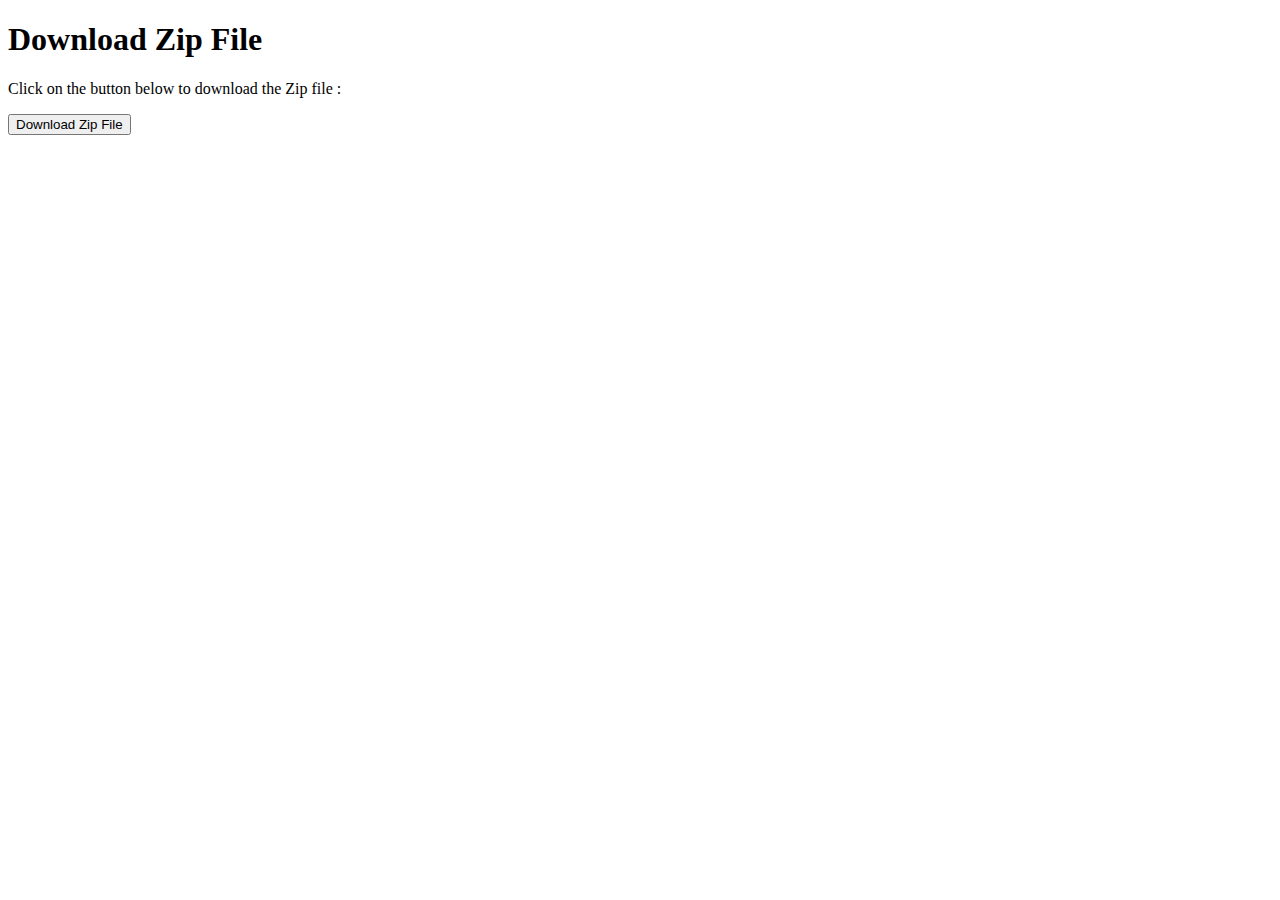
<file: Index.html>
<!DOCTYPE html>
<html lang="en">
<head>
    <meta charset="UTF-8">
    <meta name="viewport" content="width=device-width, initial-scale=1.0">
    <title>Download Zip File</title>
</head>
<body>
    <h1>Download Zip File</h1>
    <p>Click on the button below to download the Zip file : </p>
    <a href="HodoPedia.zip" download>
        <button>Download Zip File</button>
    </a>
</body>
</html>
</file>
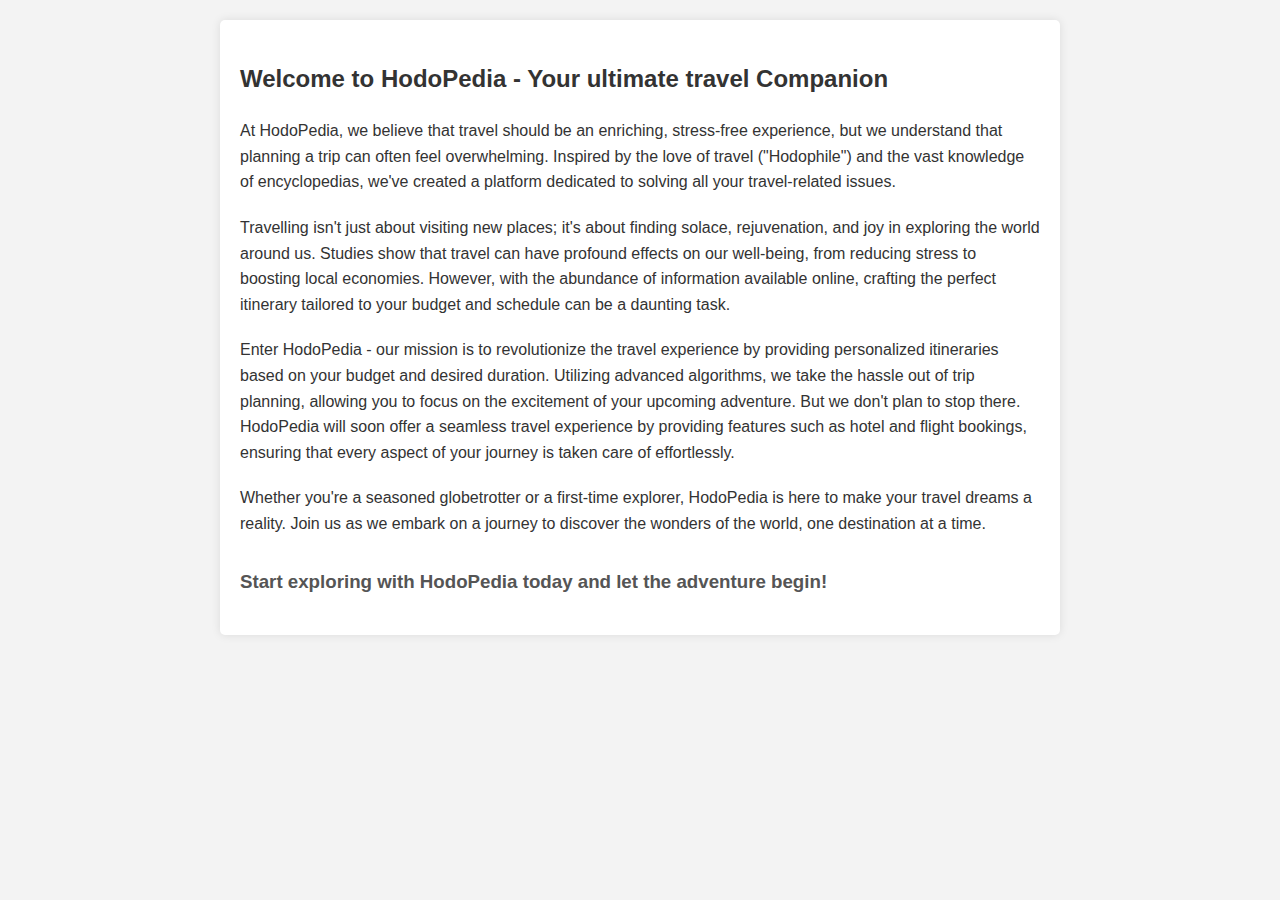
<file: About.html>
<!DOCTYPE html>
<html lang="en">
<head>
    <meta charset="UTF-8">
    <meta name="viewport" content="width=device-width, initial-scale=1.0">
    <title>HodoPedia - About</title>
    <style>
        body {
            font-family: Arial, sans-serif;
            background-color: #f3f3f3;
            color: #333;
            margin: 0;
            padding: 0;
            line-height: 1.6;
        }
        .container {
            max-width: 800px;
            margin: 20px auto;
            padding: 20px;
            background-color: #fff;
            box-shadow: 0 0 10px rgba(0, 0, 0, 0.1);
            border-radius: 5px;
        }
        h2 {
            color: #333;
        }
        h3 {
            color: #555;
            margin-top: 30px;
        }
        p {
            margin-bottom: 20px;
        }
    </style>
</head>
<body>
    <div class="container">
        <h2>Welcome to HodoPedia - Your ultimate travel Companion</h2>
        <p>At HodoPedia, we believe that travel should be an enriching, stress-free experience, but we understand that planning a trip can often feel overwhelming. 
            Inspired by the love of travel ("Hodophile") and the vast knowledge of encyclopedias, we've created a platform dedicated to solving all your travel-related issues.</p>
        <p>Travelling isn't just about visiting new places; it's about finding solace, rejuvenation, and joy in exploring the world around us. 
            Studies show that travel can have profound effects on our well-being, from reducing stress to boosting local economies. 
            However, with the abundance of information available online, crafting the perfect itinerary tailored to your budget and schedule can be a daunting task.</p>
        <p>Enter HodoPedia - our mission is to revolutionize the travel experience by providing personalized itineraries based on your budget and desired duration. 
            Utilizing advanced algorithms, we take the hassle out of trip planning, allowing you to focus on the excitement of your upcoming adventure.
            But we don't plan to stop there. HodoPedia will soon offer a seamless travel experience by providing features such as hotel and flight bookings, ensuring that every aspect of your journey is taken care of effortlessly.</p>
        <p>Whether you're a seasoned globetrotter or a first-time explorer, HodoPedia is here to make your travel dreams a reality. 
            Join us as we embark on a journey to discover the wonders of the world, one destination at a time.</p>
        <h3>Start exploring with HodoPedia today and let the adventure begin!</h3>
    </div>
</body>
</html>
</file>
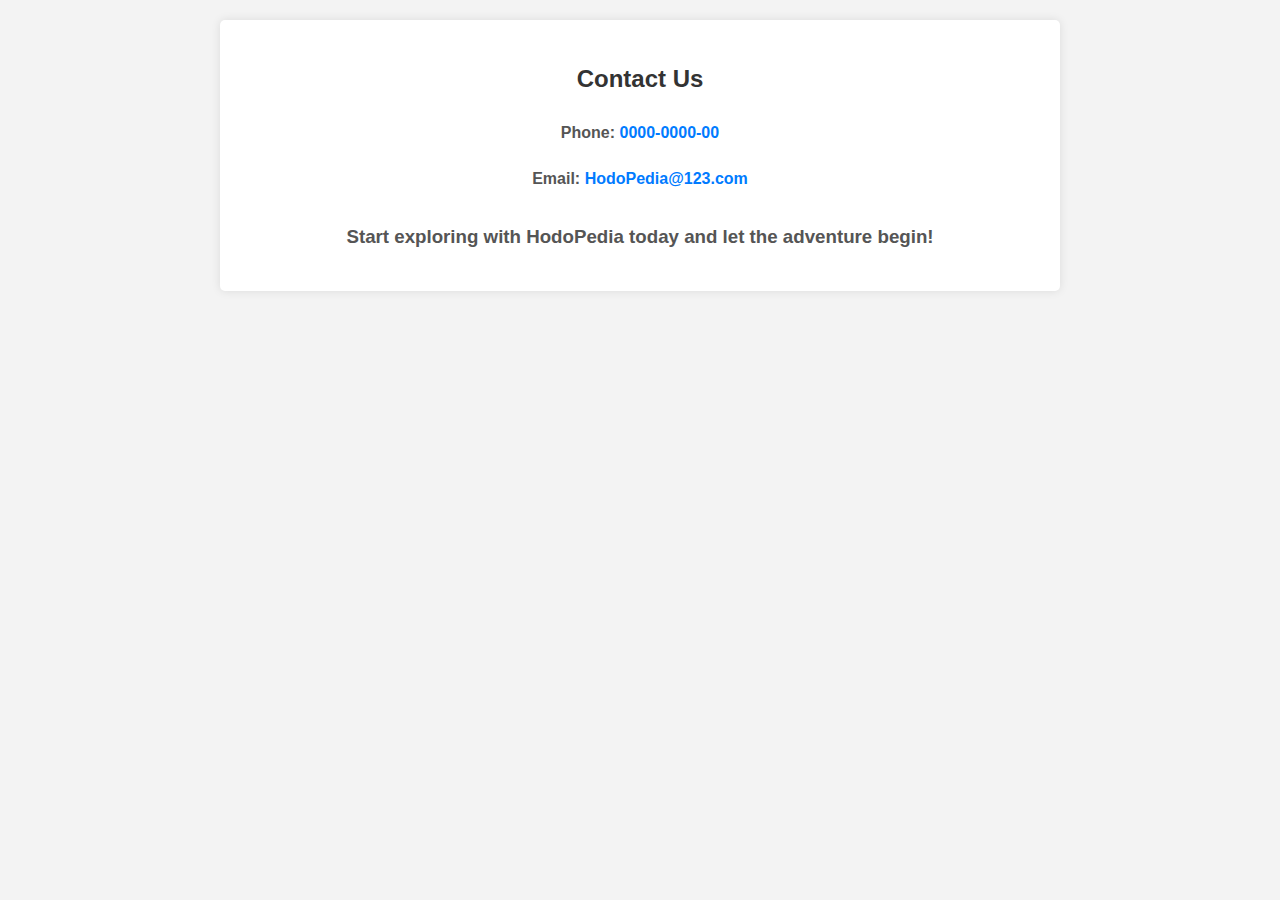
<file: Contact.html>
<!DOCTYPE html>
<html lang="en">
<head>
    <meta charset="UTF-8">
    <meta name="viewport" content="width=device-width, initial-scale=1.0">
    <title>HodoPedia - Contact</title>
    <style>
        body {
            font-family: Arial, sans-serif;
            background-color: #f3f3f3;
            color: #333;
            margin: 0;
            padding: 0;
            line-height: 1.6;
        }
        .container {
            max-width: 800px;
            margin: 20px auto;
            padding: 20px;
            background-color: #fff;
            box-shadow: 0 0 10px rgba(0, 0, 0, 0.1);
            border-radius: 5px;
            text-align: center;
        }
        h2 {
            color: #333;
        }
        h3 {
            color: #555;
            margin-top: 30px;
        } 
        h4 {
            color: #555;
        }
        p {
            margin-bottom: 20px;
        }
        .contact-info {
            margin-top: 20px;
        }
        .contact-info a {
            color: #007bff;
            text-decoration: none;
        }
    </style>
</head>
<body>
    <div class="container">
        <h2>Contact Us</h2>
        <div class="contact-info">
            <h4>Phone: <a href="tel:+0000000000">0000-0000-00</a></h4>
            <h4>Email: <a href="mailto:HodoPedia@123.com">HodoPedia@123.com</a></h4>
        </div>
        <h3>Start exploring with HodoPedia today and let the adventure begin!</h3>
    </div>
</body>
</html>
</file>
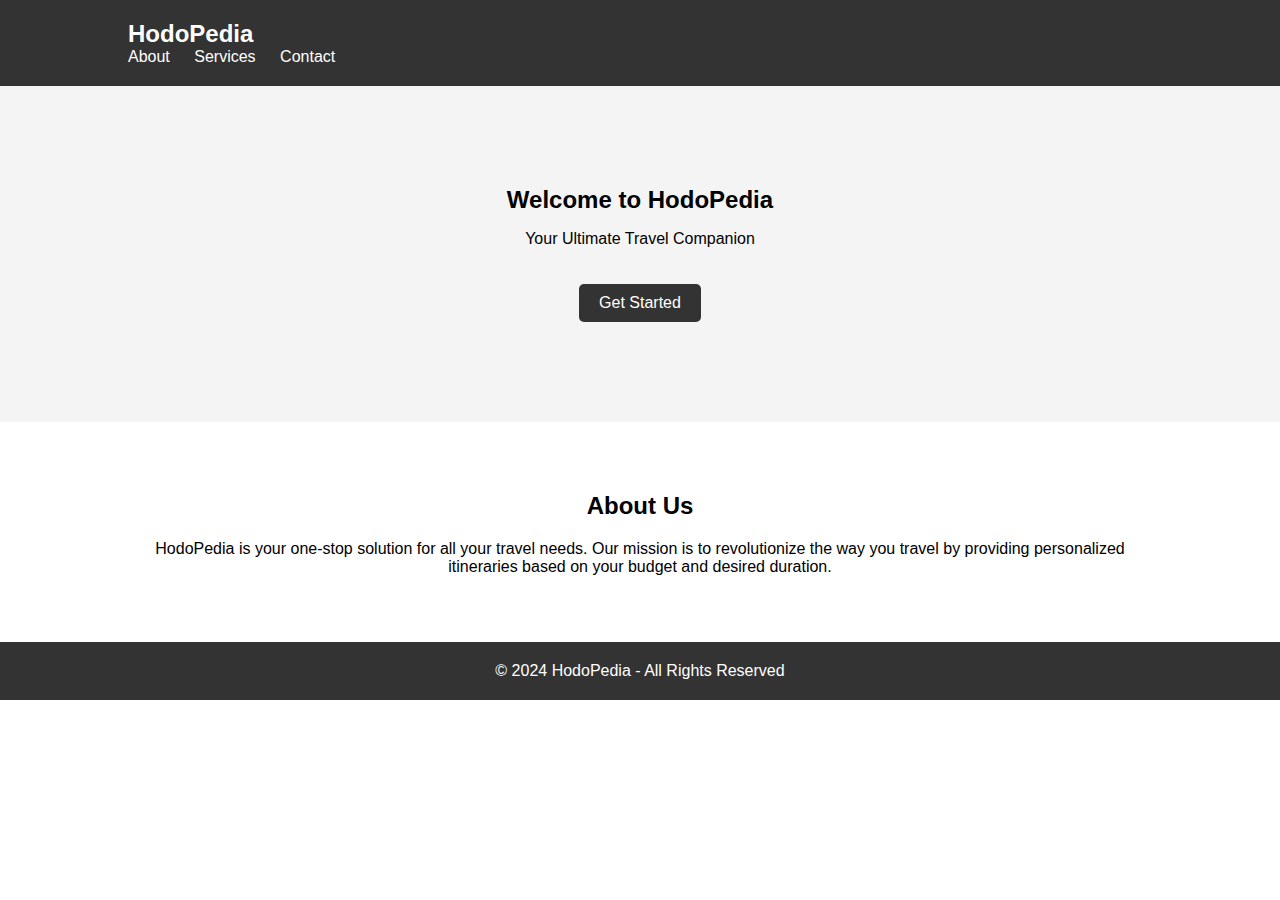
<file: HodoPedia.html>
<!DOCTYPE html>
<html lang="en">
<head>
    <meta charset="UTF-8">
    <meta name="viewport" content="width=device-width, initial-scale=1.0">
    <title>HodoPedia - Your Ultimate Travel Companion</title>
    <link rel="stylesheet" href="stylesheet.css">
    <script src="script.js"></script>
</head>
<body>
    <header>
        <div class="container">
            <h1>HodoPedia</h1>
            <nav>
                <ul>
                    <li><a href="About.html">About</a></li>
                    <li><a href="Services.html">Services</a></li>
                    <li><a href="Contact.html">Contact</a></li>
                </ul>
            </nav>
        </div>
    </header>

    <section id="hero">
        <div class="container">
            <h2>Welcome to HodoPedia</h2>
            <p>Your Ultimate Travel Companion</p>
            <a href="#" class="btn">Get Started</a>
        </div>
    </section>

    <section id="about">
        <div class="container">
            <h2>About Us</h2>
            <p>HodoPedia is your one-stop solution for all your travel needs. Our mission is to revolutionize the way you travel by providing personalized itineraries based on your budget and desired duration.</p>
        </div>
    </section>

    <footer>
        <div class="container">
            <p>&copy; 2024 HodoPedia - All Rights Reserved</p>
        </div>
    </footer>
</body>
</html>
</file>
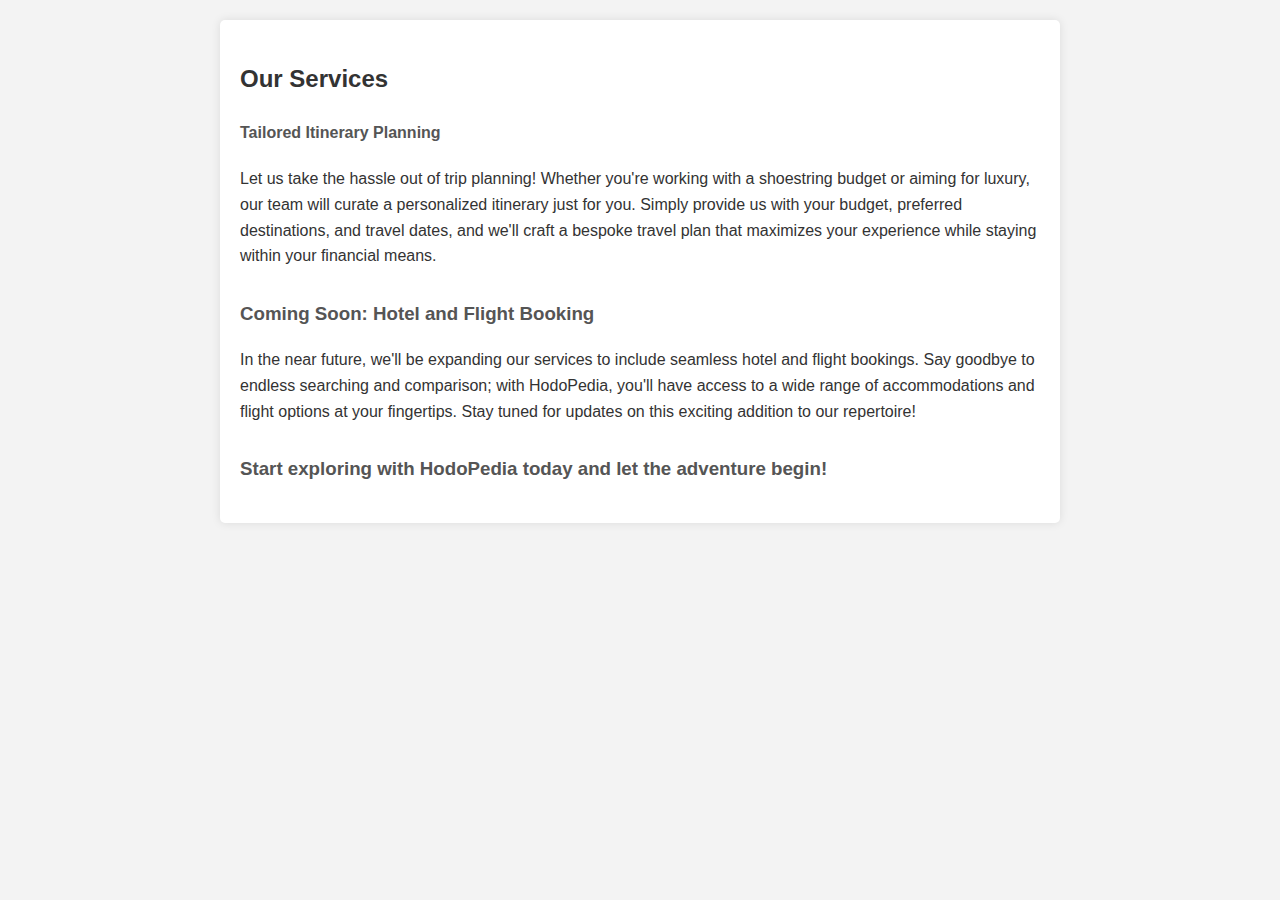
<file: Services.html>
<!DOCTYPE html>
<html lang="en">
<head>
    <meta charset="UTF-8">
    <meta name="viewport" content="width=device-width, initial-scale=1.0">
    <title>HodoPedia - Services</title>
    <style>
        body {
            font-family: Arial, sans-serif;
            background-color: #f3f3f3;
            color: #333;
            margin: 0;
            padding: 0;
            line-height: 1.6;
        }
        .container {
            max-width: 800px;
            margin: 20px auto;
            padding: 20px;
            background-color: #fff;
            box-shadow: 0 0 10px rgba(0, 0, 0, 0.1);
            border-radius: 5px;
        }
        h2 {
            color: #333;
        }
        h3 {
            color: #555;
            margin-top: 30px;
        } 
        h4 {
            color: #555;
        }
        p {
            margin-bottom: 20px;
        }
    </style>
</head>
<body>
    <div class="container">
        <h2>Our Services</h2>
        <h4>Tailored Itinerary Planning</h4>
        <p>Let us take the hassle out of trip planning! Whether you're working with a shoestring budget or aiming for luxury, our team will curate a personalized itinerary just for you. 
            Simply provide us with your budget, preferred destinations, and travel dates, and we'll craft a bespoke travel plan that maximizes your experience while staying within your financial means.</p>
            <h3>Coming Soon: Hotel and Flight Booking</h3>
        <p>In the near future, we'll be expanding our services to include seamless hotel and flight bookings. 
            Say goodbye to endless searching and comparison; with HodoPedia, you'll have access to a wide range of accommodations and flight options at your fingertips. 
            Stay tuned for updates on this exciting addition to our repertoire!</p>
        <h3>Start exploring with HodoPedia today and let the adventure begin!</h3>
    </div>
</body>
</html>
</file>
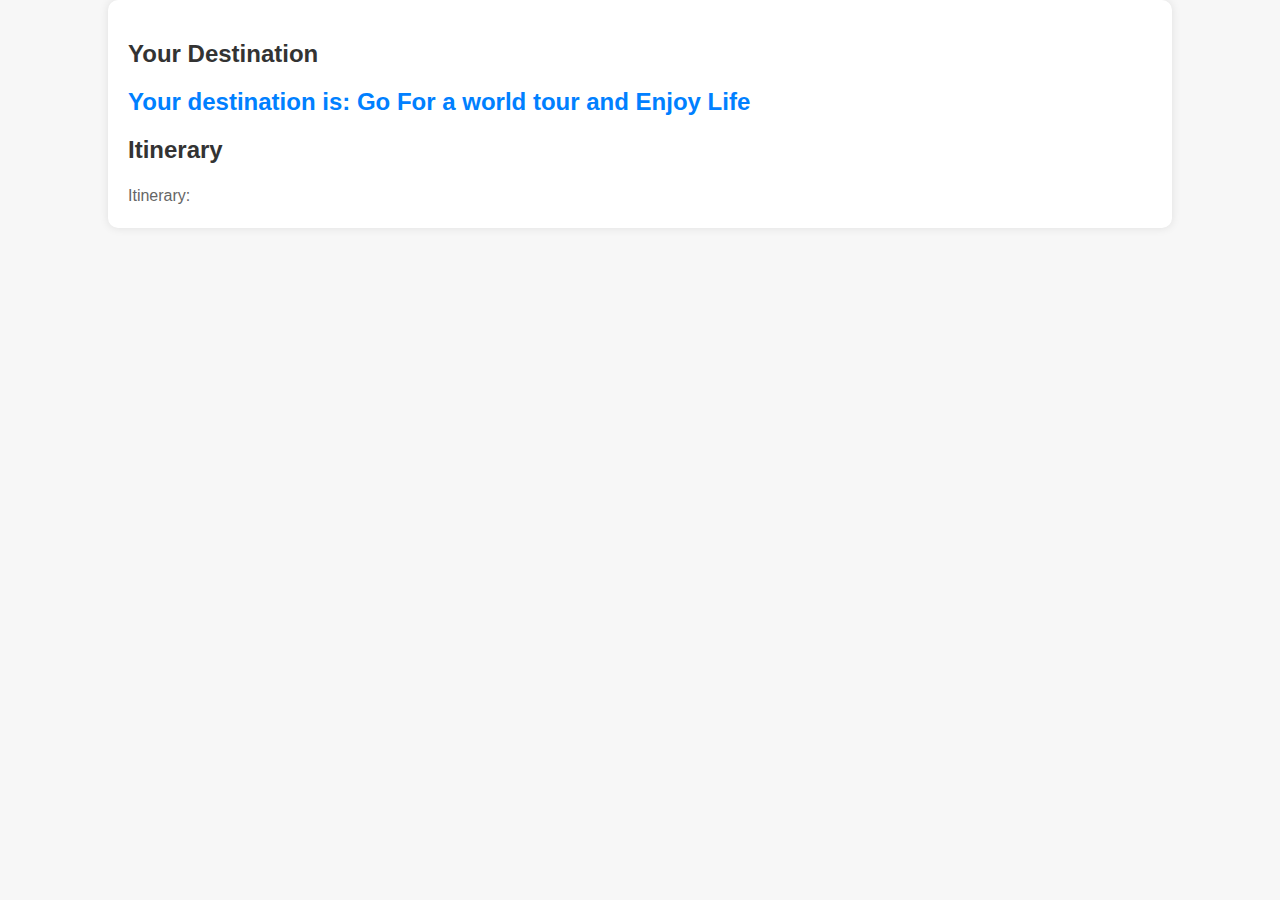
<file: TripPlanner.html>
<!DOCTYPE html>
<html lang="en">
<head>
    <meta charset="UTF-8">
    <meta name="viewport" content="width=device-width, initial-scale=1.0">
    <title>Next Page</title>
    <style>
        body {
            font-family: Arial, sans-serif;
            margin: 0;
            padding: 0;
            background-color: #f7f7f7;
            color: #333;
        }
        .container {
            width: 80%;
            margin: 0 auto;
            padding: 20px;
            background-color: #fff;
            border-radius: 10px;
            box-shadow: 0 0 10px rgba(0, 0, 0, 0.1);
        }
        h2 {
            margin-top: 20px;
            color: #333;
        }
        #destination {
            font-size: 24px;
            font-weight: bold;
            margin-bottom: 10px;
            color: #0080ff;
        }
        #itinerary {
            font-size: 16px;
            color: #666;
            line-height: 1.5;
        }
    </style>
</head>
<body> 
    <div class="container">
        <h2>Your Destination</h2>
        <div id="destination"></div>
        <h2>Itinerary</h2>
        <div id="itinerary"></div>
    </div>

    <script>
        document.addEventListener("DOMContentLoaded", function() {
            // Retrieve the budget from localStorage
            var budget = localStorage.getItem("budget");

            // Display the appropriate destination based on the budget range
            var destination = "";
            var itinerary = "";
            if (budget >= 10000 && budget <= 20000) {
                destination = "Delhi for 4 days";
                itinerary = "Day 1: Arrival in Delhi, visit Red Fort<br>" +
                            "Day 2: Explore Qutub Minar and Humayun's Tomb<br>" +
                            "Day 3: Visit India Gate and Lotus Temple<br>" +
                            "Day 4: Shopping and departure";
            } else if (budget > 20000 && budget <= 50000) {
                destination = "Kashmir for a week";
                itinerary = "Day 1-2: Arrival in Srinagar, explore Dal Lake and Mughal Gardens<br>" +
                            "Day 3-4: Visit Gulmarg for skiing and snowboarding<br>" +
                            "Day 5-6: Explore Pahalgam and Betaab Valley<br>" +
                            "Day 7: Departure from Srinagar";
            } else if (budget > 50000 && budget <= 100000) {
                destination = "Delhi to Ladakh Road Trip";
                itinerary = "Day 1: Start from Delhi and drive to Manali<br>" +
                            "Day 2: Explore Manali and acclimatize<br>" +
                            "Day 3-5: Drive from Manali to Leh via Rohtang Pass and Keylong<br>" +
                            "Day 6-7: Explore Leh and nearby attractions<br>" +
                            "Day 8: Return journey to Delhi";
            } else if (budget > 100000 && budget <= 500000) {
                destination = "Get a blissful tour Of India";
                itinerary = "Day 1: Start from Delhi and drive to Jaipur<br>" +
                            "Day 2: Explore Jaipur, visit Amber Fort, City Palace, and Jantar Mantar<br>" +
                            "Day 3: Drive from Jaipur to Agra, visit the Taj Mahal and Agra Fort<br>" +
                            "Day 4: Drive from Agra to Varanasi<br>" +
                            "Day 5: Explore Varanasi, visit the ghats, attend the Ganga Aarti<br>" +
                            "Day 6: Travel from Varanasi to Kolkata<br>" +
                            "Day 7: Explore Kolkata, visit Victoria Memorial, Howrah Bridge, and Dakshineswar Kali Temple<br>" +
                            "Day 8: Return journey to Delhi";
            } else if (budget > 500000) {
                destination = "Spain";
                itinerary = "Day 1-3: Arrival in Madrid, explore Prado Museum and Royal Palace<br>" +
                            "Day 4-6: Visit Barcelona, explore Sagrada Familia and Park Güell<br>" +
                            "Day 7-9: Relax in Costa del Sol<br>" +
                            "Day 10: Departure from Spain";
            } else {
                destination = "Go For a world tour and Enjoy Life";
            }

            // Display the destination
            document.getElementById("destination").textContent = "Your destination is: " + destination;

            // Display the itinerary
            document.getElementById("itinerary").innerHTML = "Itinerary:<br>" + itinerary;
        });
    </script>
</body>
</html>
</file>
<file: stylesheet.css>
body {
    font-family: Arial, sans-serif;
    margin: 0;
    padding: 0;
}

.container {
    width: 80%;
    margin: 0 auto;
}

header {
    background: #333;
    color: #fff;
    padding: 20px 0;
}

header h1 {
    margin: 0;
    padding: 0;
    font-size: 24px;
}

nav ul {
    list-style: none;
    padding: 0;
    margin: 0;
}

nav ul li {
    display: inline;
    margin-right: 20px;
}

nav ul li a {
    color: #fff;
    text-decoration: none;
}

#hero {
    background: #f4f4f4;
    padding: 100px 0;
    text-align: center;
}

#hero h2 {
    margin: 0;
    padding: 0;
}

.btn {
    display: inline-block;
    background: #333;
    color: #fff;
    padding: 10px 20px;
    text-decoration: none;
    border-radius: 5px;
    margin-top: 20px;
}

#about {
    padding: 50px 0;
    text-align: center;
}

footer {
    background: #333;
    color: #fff;
    padding: 20px 0;
    text-align: center;
}

footer p {
    margin: 0;
    padding: 0;
}
</file>
